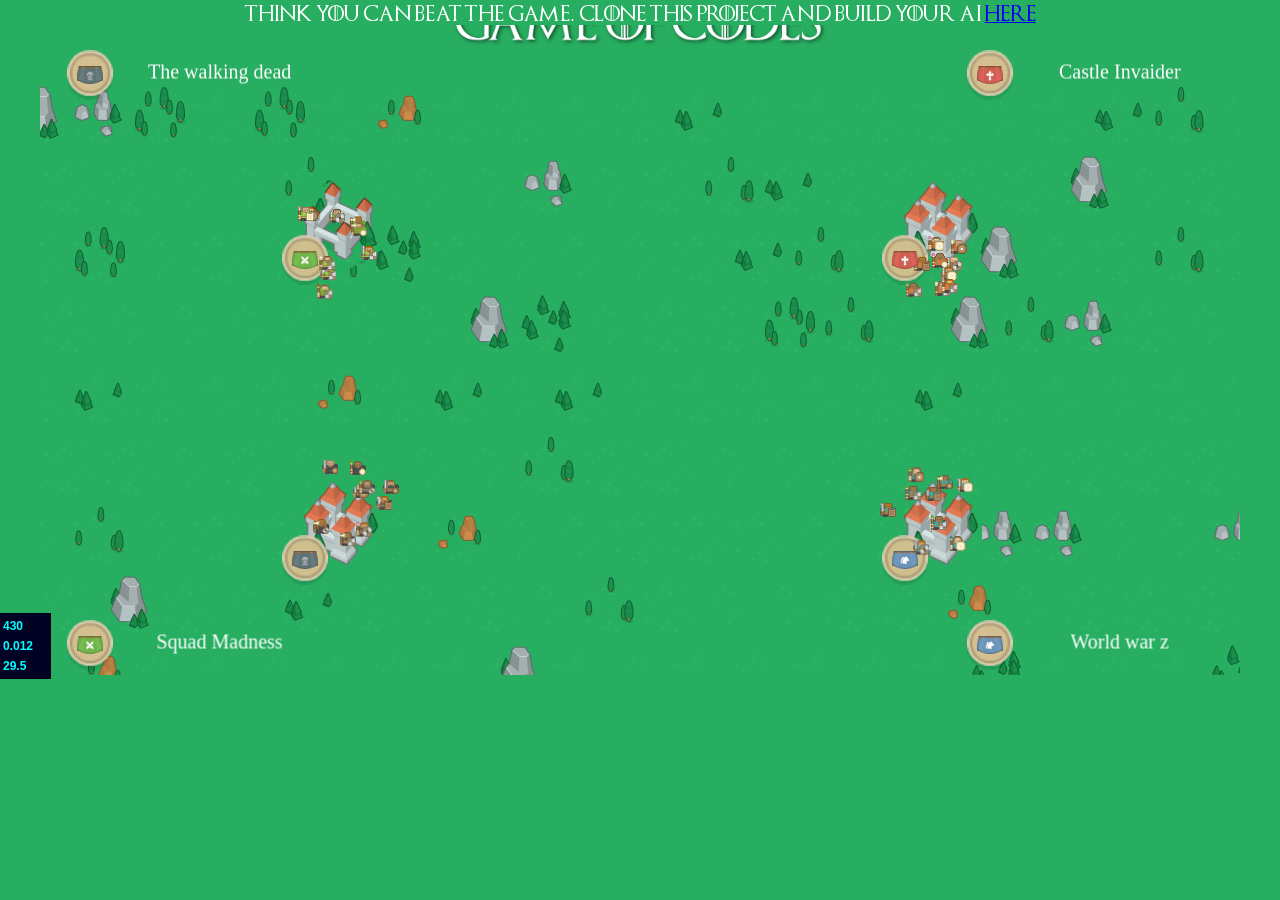
<file: index.html>
<!DOCTYPE html>
<html>
<head>
	<title>Code of thrones</title>
	<link href="style.css" rel="stylesheet" type="text/css" />
	<meta charset="UTF-8">
</head>
<body>
	<p id="legend">Think you can beat the game. Clone this project and build your AI <a href="https://github.com/Menda0/game-of-codes">here</a></p>
	<canvas id="gameCanvas" width="1200" height="650"></canvas>



	<script type="text/javascript" src="cocos2d-js-v3.13-lite/cocos2d-js-v3.13-lite.js" charset="UTF-8"></script>
	<script type="text/javascript" src="logic.js"></script>
	<script type="text/javascript" src="ai/walking_dead/ai.js"></script>
	<script type="text/javascript" src="ai/rush_castle/ai.js"></script>
	<script type="text/javascript" src="ai/squads/ai.js"></script>
	<script src="main.js" type="text/javascript"></script>
</body>
</html>
</file>
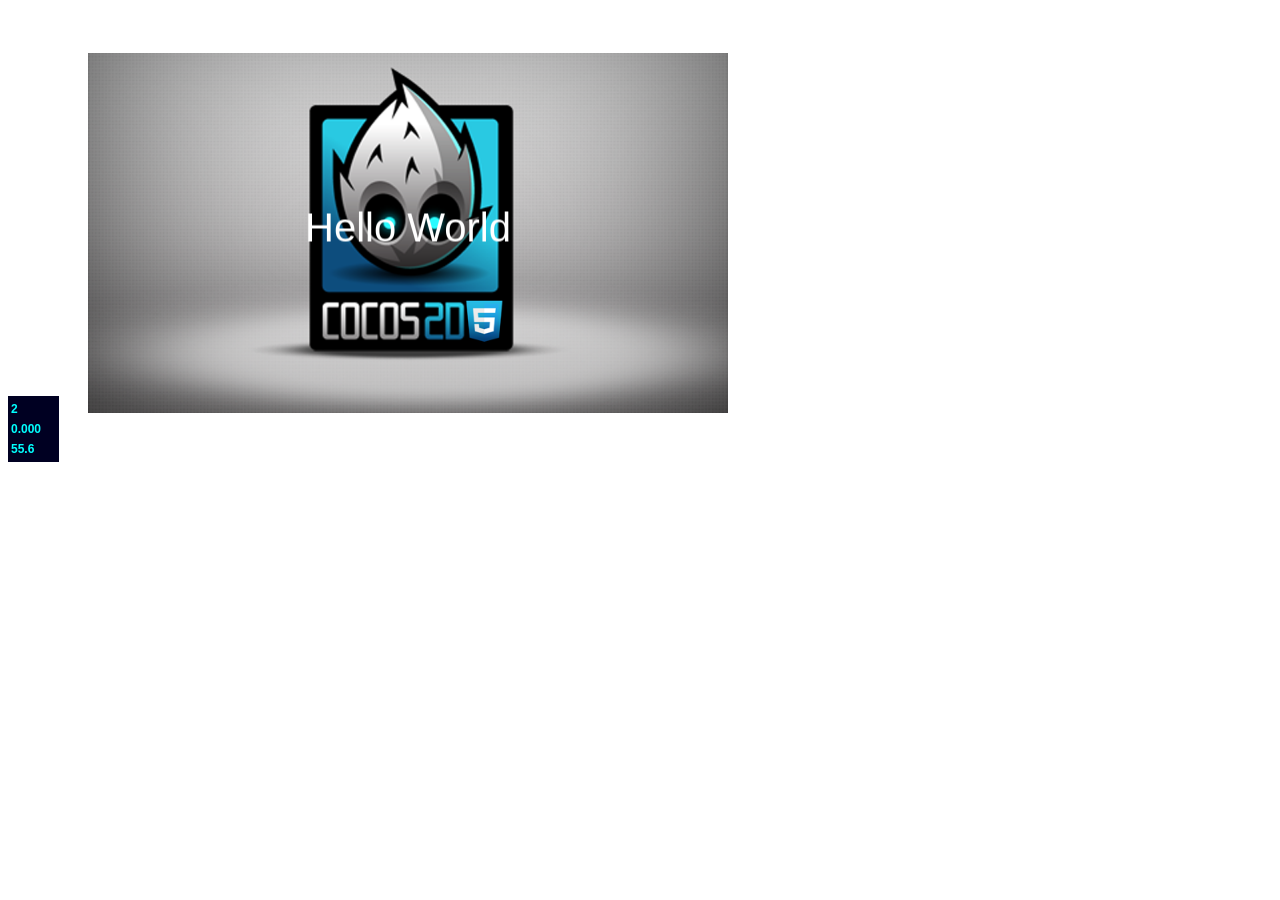
<file: cocos2d-js-v3.13-lite/HelloWorld.html>
<!DOCTYPE html>
<html>
<head>
    <title>Hello Cocos2d-JS</title>
</head>
<body>   
    <canvas id="gameCanvas" width="800" height="450"></canvas>
    <script type="text/javascript" src="cocos2d-js-v3.13-lite.js" charset="UTF-8"></script>
    <script type="text/javascript">
          window.onload = function(){
              cc.game.onStart = function(){
                  //load resources
                  cc.LoaderScene.preload(["HelloWorld.png"], function () {
                      var MyScene = cc.Scene.extend({
                          onEnter:function () {
                              this._super();
                              var size = cc.director.getWinSize();
                              var sprite = cc.Sprite.create("HelloWorld.png");
                              sprite.setPosition(size.width / 2, size.height / 2);
                              sprite.setScale(0.8);
                              this.addChild(sprite, 0);

                              var label = cc.LabelTTF.create("Hello World", "Arial", 40);
                              label.setPosition(size.width / 2, size.height / 2);
                              this.addChild(label, 1);
                          }
                      });
                      cc.director.runScene(new MyScene());
                  }, this);
              };
              cc.game.run("gameCanvas");
          };
    </script>
</body>
</html>
</file>
<file: style.css>
@font-face {
	font-family: GameOfThrones;
	src: url("assets/fonts/game_of_thrones.ttf");
}

body{
	background: #27AE60;
	padding: 0px;
	margin: 0px;
	text-align: center;
}

#gameCanvas{
	padding: 0px;
	margin: 0px;
}

#legend{
	font-family: GameOfThrones;
	color:#fff;
	margin-bottom:0px !important;
	margin-top: 5px !important;
}
</file>
